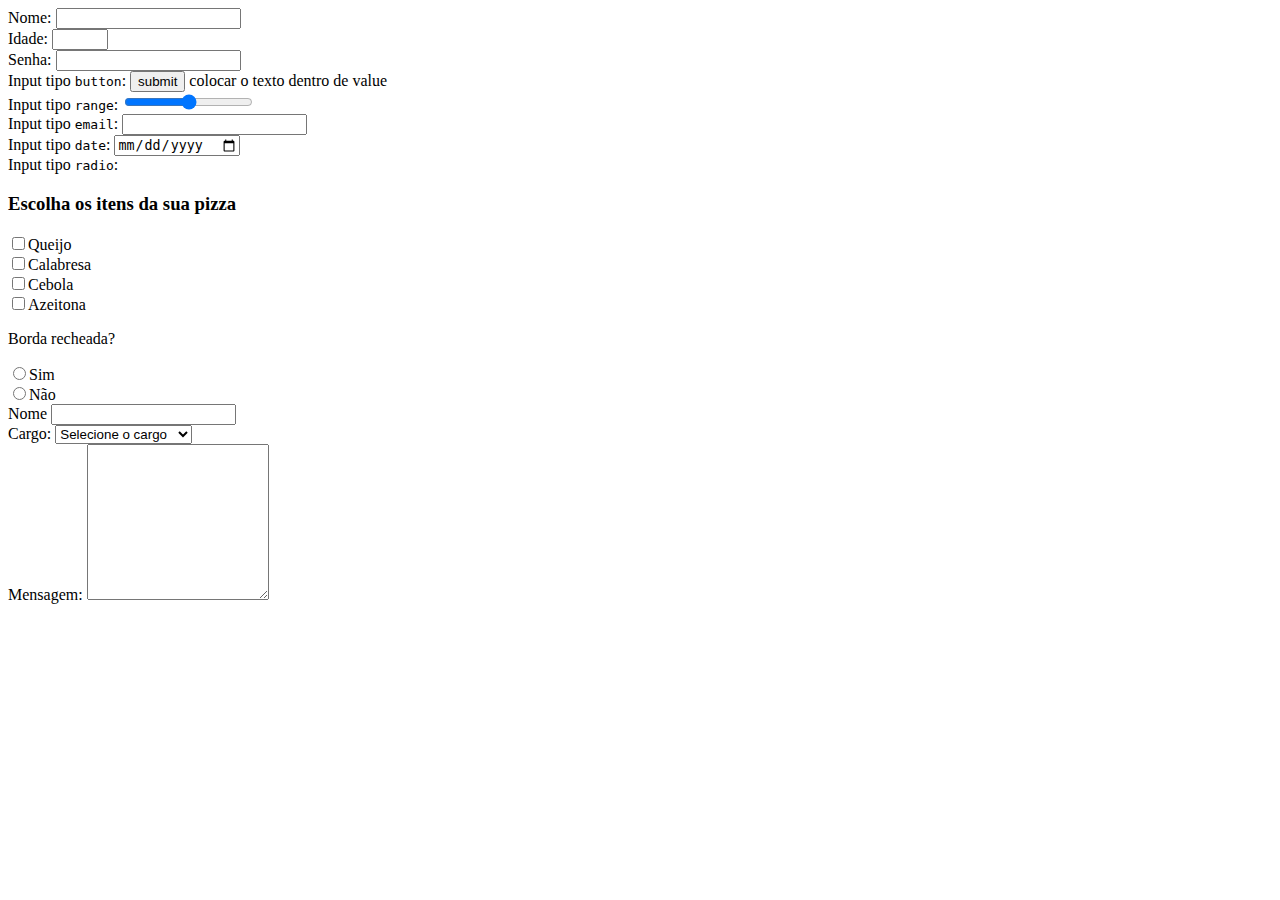
<file: HTML/1. Formulários/index.html>
<!DOCTYPE html>
<html lang="en">
<head>
    <meta charset="UTF-8">
    <meta name="viewport" content="width=device-width, initial-scale=1.0">
    <title>Document</title>
</head>
<body>
    <form name="signup" target="_blank" autocomplete="off" method="post" onsubmit="alert['formulário enviado']" action="https://meusite.com.br/signup">
        <label>Nome: </label><input type="text" name="name"><br>
        <label>Idade: </label> <input type="number" min="18" max="99"  step="5" name="age"><br>
        <label>Senha: </label> <input type="password" name="password"><br>
        <label>Input tipo <code>button</code>: </label> <input type="button" value="submit"> colocar o texto dentro de value<br>
        <label>Input tipo <code>range</code>: </label><input type="range"><br>
        <label>Input tipo <code>email</code>: </label><input type="email"><br>
        <label>Input tipo <code>date</code>: </label><input type="date"><br>
        <label>Input tipo <code>radio</code>: </label>
    </form>    

    <form method="get">
     <h3> Escolha os itens da sua pizza</h3>
     <input type="checkbox" name="opcionais[]" value="queijo">Queijo<br>
     <input type="checkbox" name="opcionais[]" value="calabresa">Calabresa<br>
     <input type="checkbox" name="opcionais[]" value="cebola">Cebola<br>
     <input type="checkbox" name="opcionais[]" value="azeitona">Azeitona<br>

     <p>Borda recheada?</p>
     <input type="radio" name="borda" value="sim">Sim<br>
     <input type="radio" name="borda" value="nao">Não<br>
    </FORM>


    <form>
        <label>Nome</label> <input type="text" name="name"><br>
        <label>Cargo:</label>
        <select name="role" id="">
            <option value="">Selecione o cargo</option>
            <option value="administrativo">Administrativo</option>
            <option value="financeiro">Financeiro</option>
            <option value="recursos-humanos">Recursos humanos</option>
        </select><br>
        <label>Mensagem: </label>
        <textarea rows="10" cols="20" name="message"></textarea>
       

    </form>

</body>
</html>
</file>
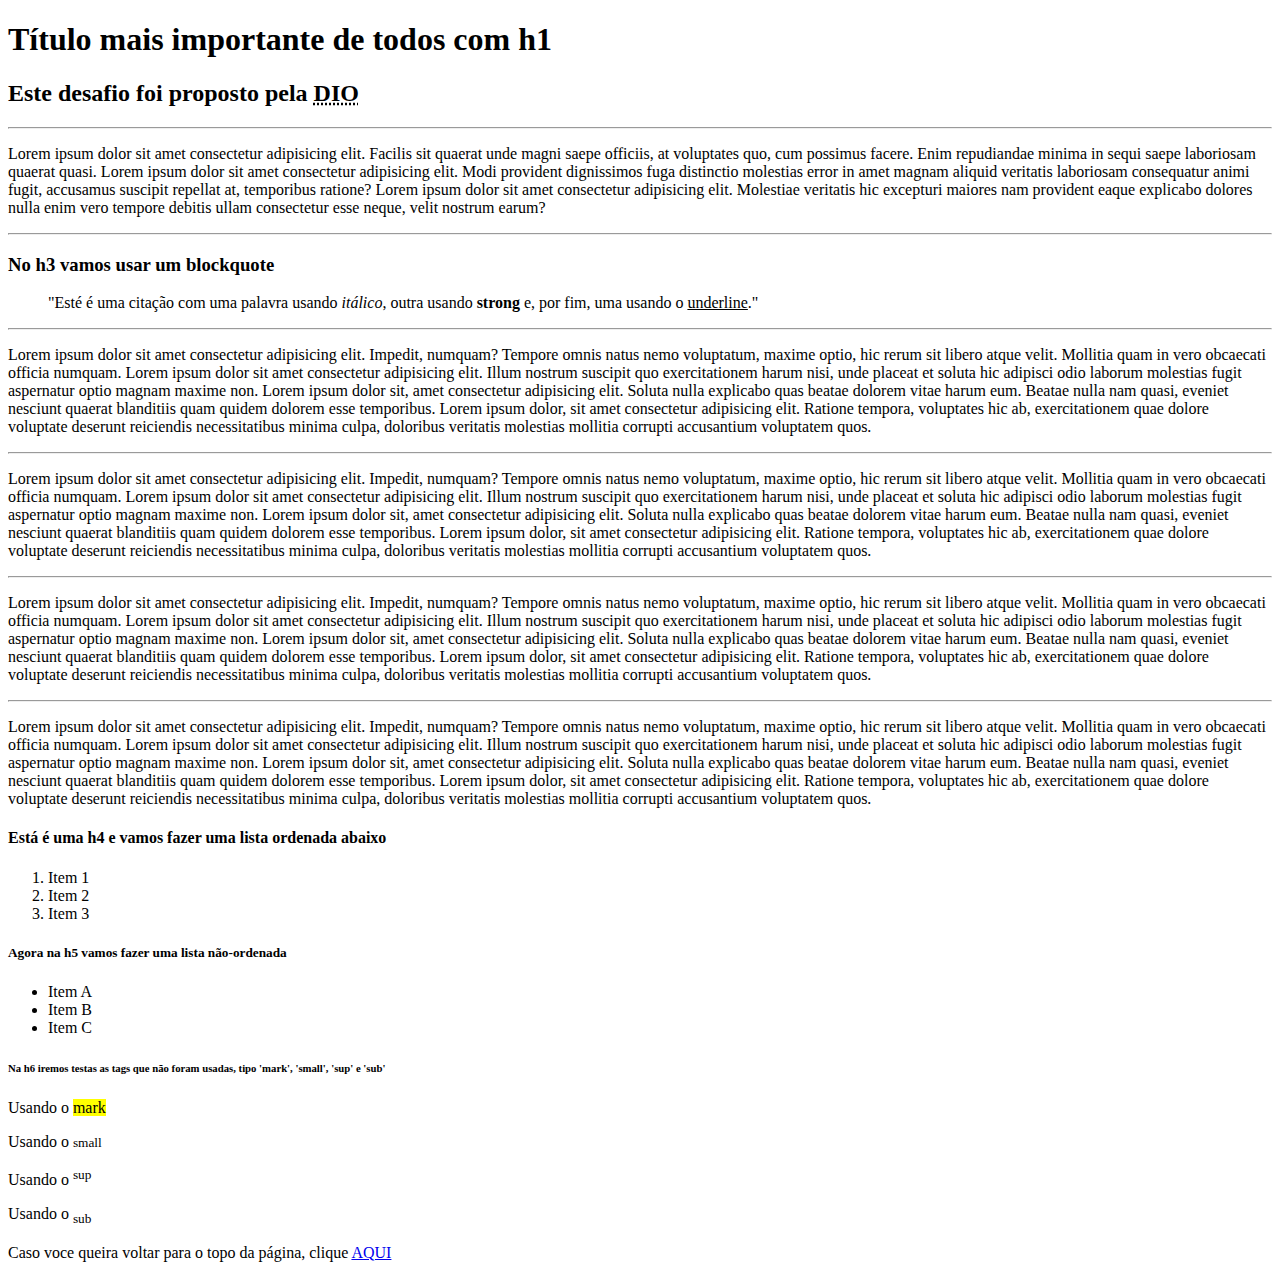
<file: HTML/Desafio 1 - Criar Página HTML/index.html>
<!DOCTYPE html>
<html lang="pt-br">
<head>
    <meta charset="UTF-8">
    <meta name="viewport" content="width=device-width, initial-scale=1.0">
    <title>Desafio 1</title>
</head>
<body>
    <h1><a id="inicio">Título mais importante de todos com h1</h1></a>
    <h2>Este desafio foi proposto pela <abbr title="Digital Inovation One">DIO</abbr></h2>
    <hr>
         <p>Lorem ipsum dolor sit amet consectetur adipisicing elit. Facilis sit quaerat unde magni saepe officiis, at voluptates quo, cum possimus facere. Enim repudiandae minima in sequi saepe laboriosam quaerat quasi. Lorem ipsum dolor sit amet consectetur adipisicing elit. Modi provident dignissimos fuga distinctio molestias error in amet magnam aliquid veritatis laboriosam consequatur animi fugit, accusamus suscipit repellat at, temporibus ratione? Lorem ipsum dolor sit amet consectetur adipisicing elit. Molestiae veritatis hic excepturi maiores nam provident eaque explicabo dolores nulla enim vero tempore debitis ullam consectetur esse neque, velit nostrum earum?</p>
    <hr>

    <h3>No h3 vamos usar um blockquote</h3>
        <blockquote>"Esté é uma citação com uma palavra usando <i>itálico</i>, outra usando <strong>strong</strong> e, por fim, uma usando o <u>underline</u>."</blockquote>
    <hr>

        <p>Lorem ipsum dolor sit amet consectetur adipisicing elit. Impedit, numquam? Tempore omnis natus nemo voluptatum, maxime optio, hic rerum sit libero atque velit. Mollitia quam in vero obcaecati officia numquam. Lorem ipsum dolor sit amet consectetur adipisicing elit. Illum nostrum suscipit quo exercitationem harum nisi, unde placeat et soluta hic adipisci odio laborum molestias fugit aspernatur optio magnam maxime non. Lorem ipsum dolor sit, amet consectetur adipisicing elit. Soluta nulla explicabo quas beatae dolorem vitae harum eum. Beatae nulla nam quasi, eveniet nesciunt quaerat blanditiis quam quidem dolorem esse temporibus. Lorem ipsum dolor, sit amet consectetur adipisicing elit. Ratione tempora, voluptates hic ab, exercitationem quae dolore voluptate deserunt reiciendis necessitatibus minima culpa, doloribus veritatis molestias mollitia corrupti accusantium voluptatem quos.</p>

    <hr>

        <p>Lorem ipsum dolor sit amet consectetur adipisicing elit. Impedit, numquam? Tempore omnis natus nemo voluptatum, maxime optio, hic rerum sit libero atque velit. Mollitia quam in vero obcaecati officia numquam. Lorem ipsum dolor sit amet consectetur adipisicing elit. Illum nostrum suscipit quo exercitationem harum nisi, unde placeat et soluta hic adipisci odio laborum molestias fugit aspernatur optio magnam maxime non. Lorem ipsum dolor sit, amet consectetur adipisicing elit. Soluta nulla explicabo quas beatae dolorem vitae harum eum. Beatae nulla nam quasi, eveniet nesciunt quaerat blanditiis quam quidem dolorem esse temporibus. Lorem ipsum dolor, sit amet consectetur adipisicing elit. Ratione tempora, voluptates hic ab, exercitationem quae dolore voluptate deserunt reiciendis necessitatibus minima culpa, doloribus veritatis molestias mollitia corrupti accusantium voluptatem quos.</p>
    <hr>


        <p>Lorem ipsum dolor sit amet consectetur adipisicing elit. Impedit, numquam? Tempore omnis natus nemo voluptatum, maxime optio, hic rerum sit libero atque velit. Mollitia quam in vero obcaecati officia numquam. Lorem ipsum dolor sit amet consectetur adipisicing elit. Illum nostrum suscipit quo exercitationem harum nisi, unde placeat et soluta hic adipisci odio laborum molestias fugit aspernatur optio magnam maxime non. Lorem ipsum dolor sit, amet consectetur adipisicing elit. Soluta nulla explicabo quas beatae dolorem vitae harum eum. Beatae nulla nam quasi, eveniet nesciunt quaerat blanditiis quam quidem dolorem esse temporibus. Lorem ipsum dolor, sit amet consectetur adipisicing elit. Ratione tempora, voluptates hic ab, exercitationem quae dolore voluptate deserunt reiciendis necessitatibus minima culpa, doloribus veritatis molestias mollitia corrupti accusantium voluptatem quos.</p>

    <hr>

         <p>Lorem ipsum dolor sit amet consectetur adipisicing elit. Impedit, numquam? Tempore omnis natus nemo voluptatum, maxime optio, hic rerum sit libero atque velit. Mollitia quam in vero obcaecati officia numquam. Lorem ipsum dolor sit amet consectetur adipisicing elit. Illum nostrum suscipit quo exercitationem harum nisi, unde placeat et soluta hic adipisci odio laborum molestias fugit aspernatur optio magnam maxime non. Lorem ipsum dolor sit, amet consectetur adipisicing elit. Soluta nulla explicabo quas beatae dolorem vitae harum eum. Beatae nulla nam quasi, eveniet nesciunt quaerat blanditiis quam quidem dolorem esse temporibus. Lorem ipsum dolor, sit amet consectetur adipisicing elit. Ratione tempora, voluptates hic ab, exercitationem quae dolore voluptate deserunt reiciendis necessitatibus minima culpa, doloribus veritatis molestias mollitia corrupti accusantium voluptatem quos.</p>


    <h4>Está é uma h4 e vamos fazer uma lista ordenada abaixo</h4>
        <ol>
            <li>Item 1</li>
            <li>Item 2</li>
            <li>Item 3</li>
        </ol>

    <h5>Agora na h5 vamos fazer uma lista não-ordenada</h5>
        <ul>
            <li>Item A</li>
            <li>Item B</li>
            <li>Item C</li>
        </ul>
    
    <h6>Na h6 iremos testas as tags que não foram usadas, tipo 'mark', 'small', 'sup' e 'sub' </h6>
        <p>Usando o <mark>mark</mark></p>
        <p>Usando o <small>small</small></p>
        <p>Usando o <sup>sup</sup></p>
        <p>Usando o <sub>sub</sub></p>
        <p>Caso voce queira voltar para o topo da página, clique <a href="#inicio">AQUI</a></p>
        
   
</body>
</html>
</file>
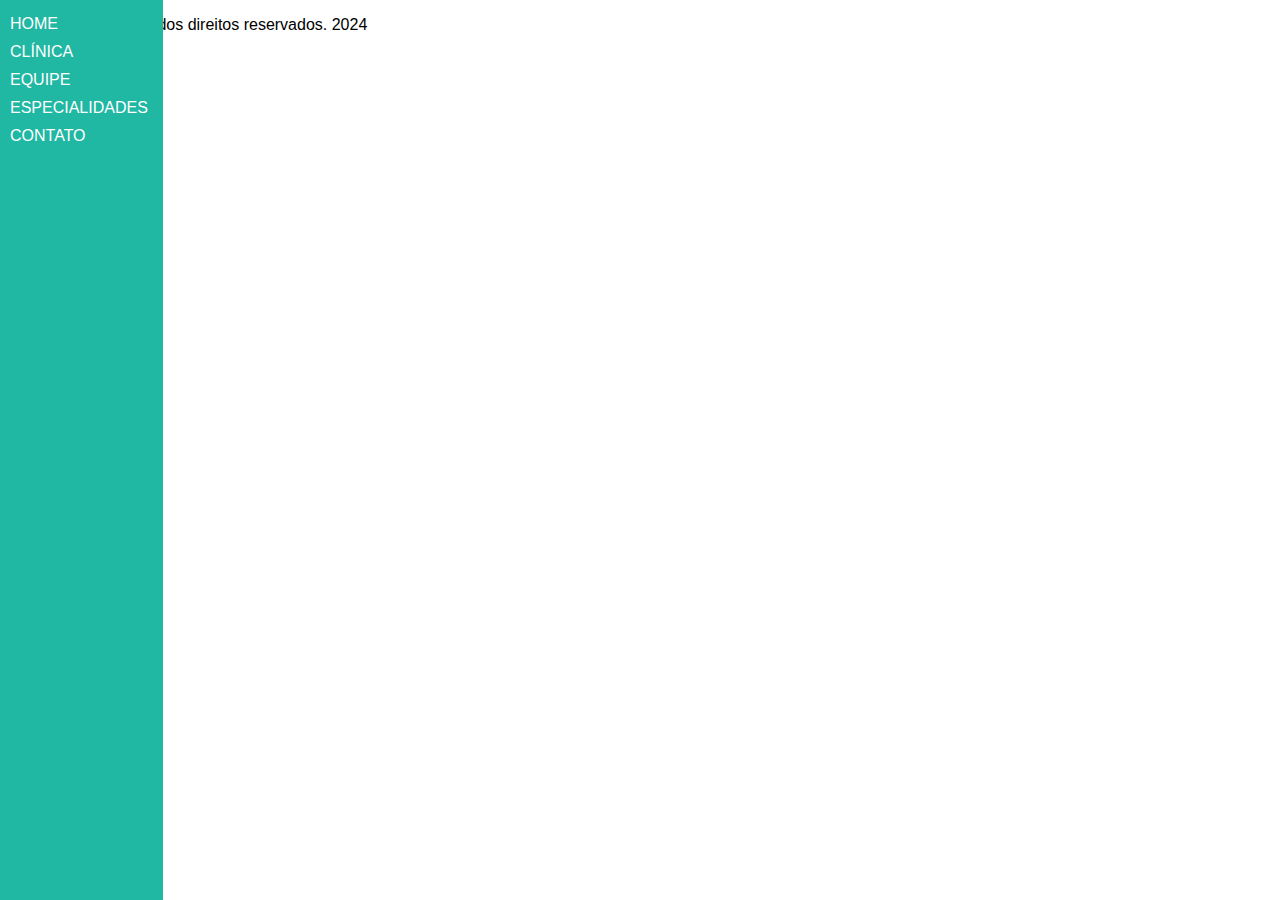
<file: HTML/0. Desafios/Desafio 2 - Site Completo/index.html>
<!DOCTYPE html>
<html lang="pt-br">
<head>
    <meta charset="UTF-8">
    <meta name="viewport" content="width=device-width, initial-scale=1.0">
    <title>Site Completo</title>
    <link rel="stylesheet" href="style.css"> 
</head>
<body>
    <div class="sidenav">
      <a href="index.html">Home</a>
      <a href="clinica.html">Clínica</a>
      <a href="equipe.html">Equipe</a>
      <a href="especialidades.html">Especialidades</a>
      <a href="contato.html">Contato</a>
    </div>
    <header>

    </header>

    <main>

      
    </main>
    <footer>
      <p>Clínica dos Ogros, todos direitos reservados. 2024</p>
    </footer>
</body>
</html>
</file>
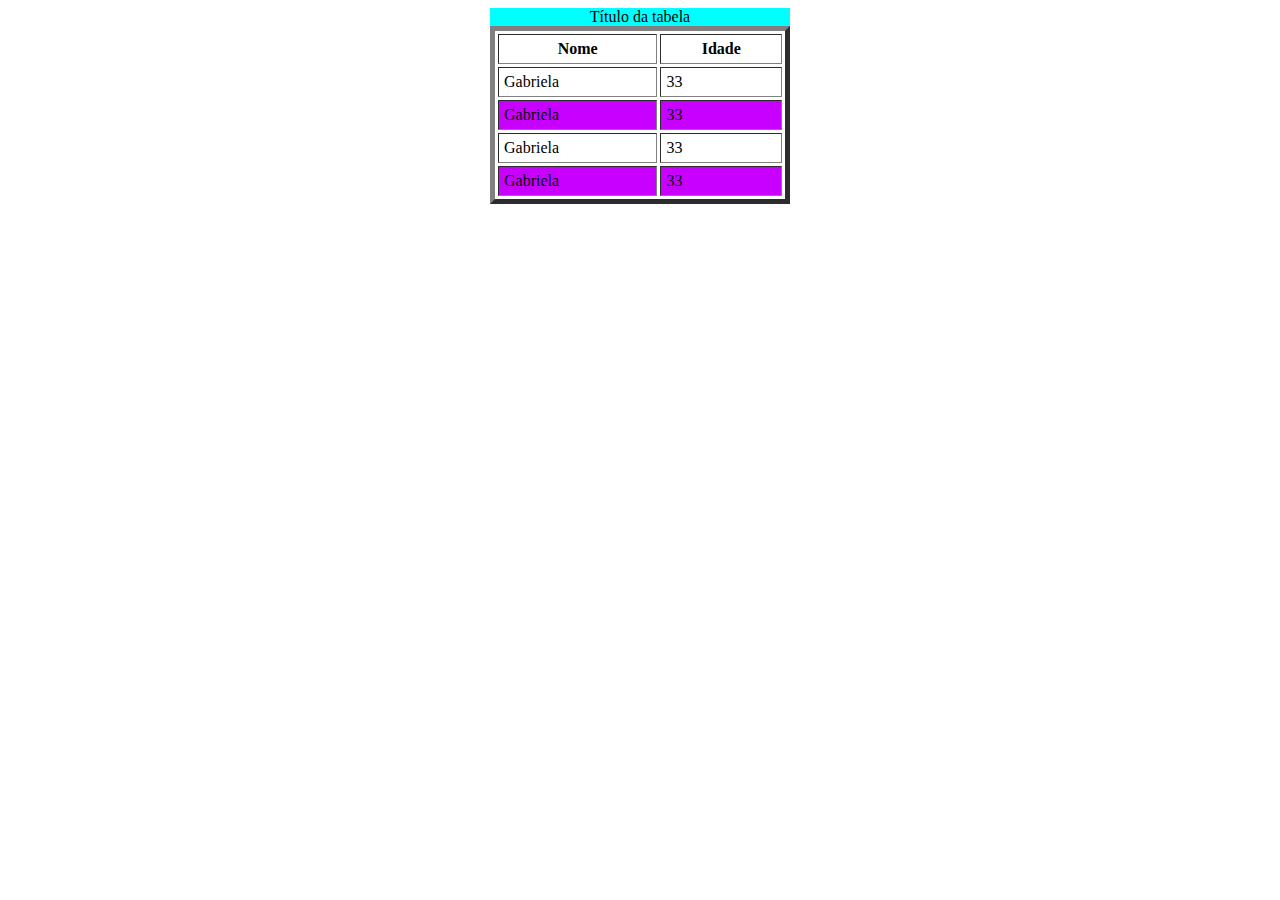
<file: HTML/4. Tabelas/tabela.html>
<!DOCTYPE html>
<html lang="en">
<head>
    <meta charset="UTF-8">
    <meta name="viewport" content="width=device-width, initial-scale=1.0">
    <title>Document</title>
    <style>
        table tr:nth-child(even) {
            background-color: rgb(200, 0, 255); //bota cor nas linhas pares
        }

        table tr:hover td {
            background-color: red; 
        }

         caption {
            background-color:aqua;
        }
        table {
            
        }
    </style>
    
</head>
<body>
    
    <table summary="Sobre o que é esta tabela. Útil pra leitores de tela" border="5" width="300" align="center" cellspacing="3" cellpadding="5">
        <caption>Título da tabela</caption>
        <thead>
            <tr> <!--table row. Engloba todas as células que compõe aquela linha-->
                <th title="nome completo">Nome</th> <!--table header. Importante tambem pra acessibilidade -->
                <th>Idade</th>
            </tr>
        </thead>
           
        <tbody>
            <tr>
                <td>Gabriela</td>
                <td>33</td>
            </tr>
            <tr>
                <td>Gabriela</td>
                <td>33</td>
            </tr>
            <tr>
                <td>Gabriela</td>
                <td>33</td>
            </tr>
            <tr>
                <td>Gabriela</td>
                <td>33</td>
            </tr>
        </tbody>
    </table>
</body>
</html>
</file>
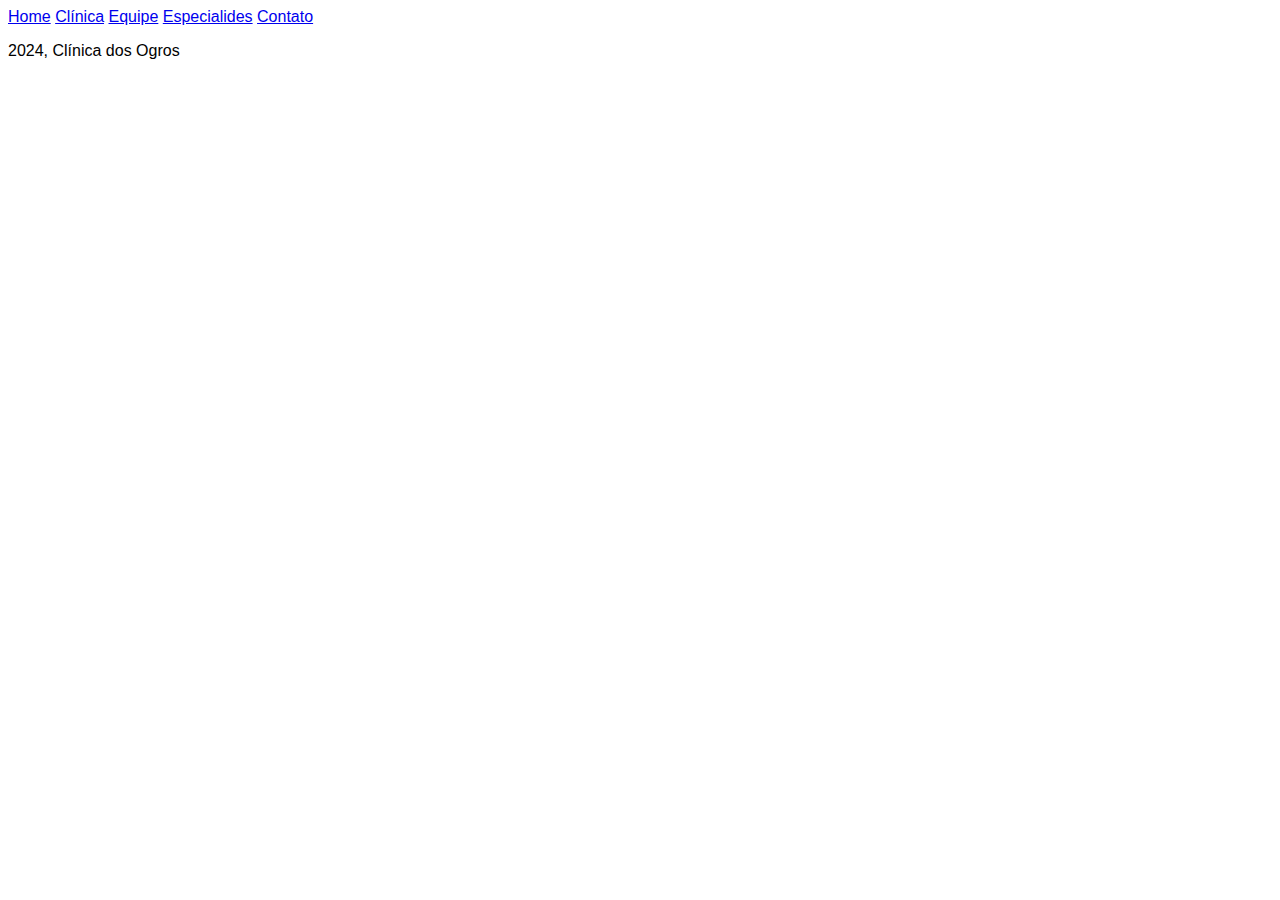
<file: HTML/0. Desafios/Desafio 2 - Site Completo/clinica.html>
<!DOCTYPE html>
<html lang="pt-br">
<head>
    <meta charset="UTF-8">
    <meta name="viewport" content="width=device-width, initial-scale=1.0">
    <title>Clínica dos Ogros</title>
    <link rel="stylesheet" href="style.css"> 
</head>
<body>
  <div class="navbar">
    <a href="index.html">Home</a>
    <a href="clinica.html">Clínica</a>
    <a href="equipe.html">Equipe</a>
    <a href="especialidades.html">Especialides</a>
    <a href="contato.html">Contato</a>

    
  <footer>
    <p>2024, Clínica dos Ogros</p>
  </footer>
</body>
</html>
</file>
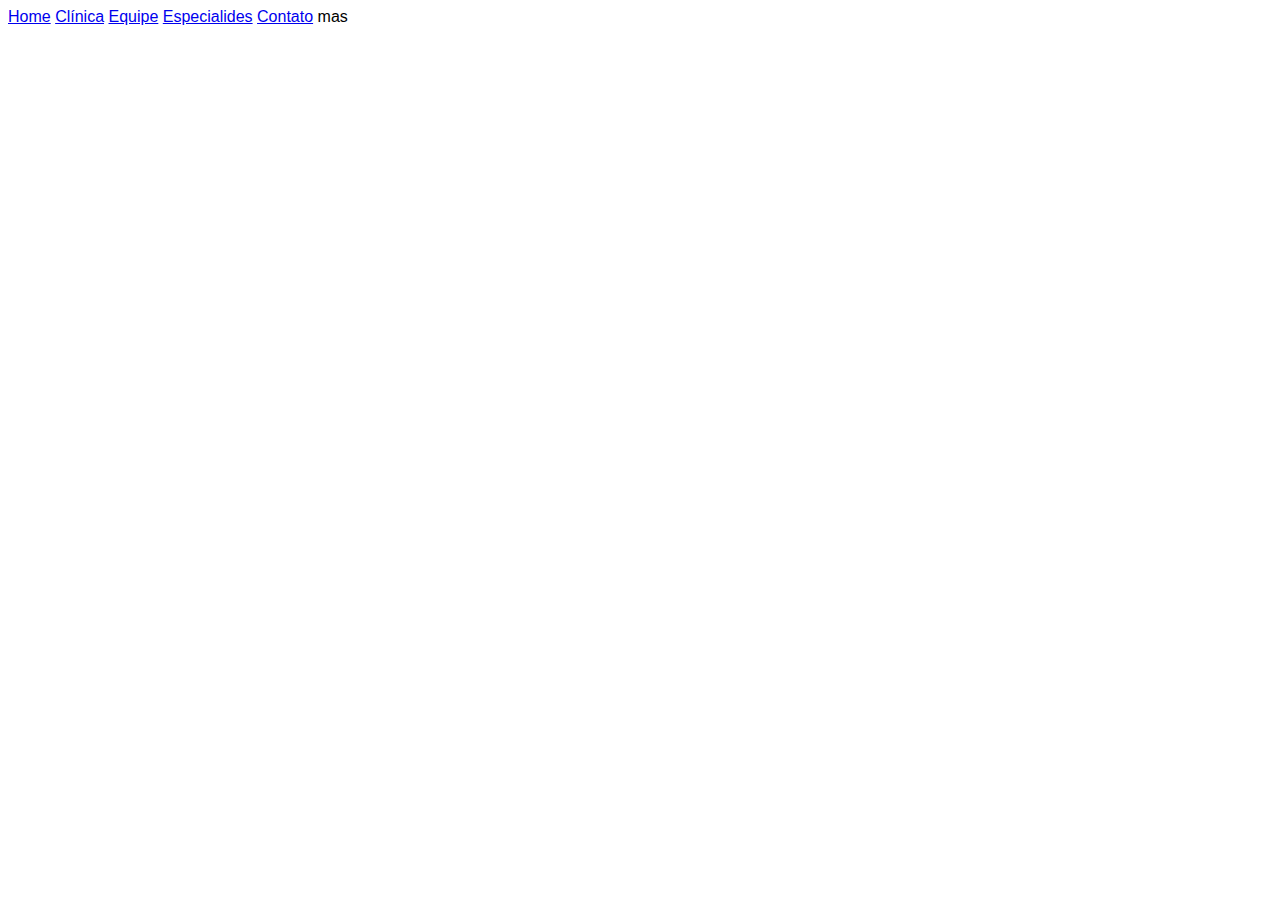
<file: HTML/0. Desafios/Desafio 2 - Site Completo/contato.html>
<!DOCTYPE html>
<html lang="pt-br">
<head>
    <meta charset="UTF-8">
    <meta name="viewport" content="width=device-width, initial-scale=1.0">
    <title>Site Completo</title>
    <link rel="stylesheet" href="style.css"> 
</head>
<body>
  <div class="navbar">
    <a href="index.html">Home</a>
    <a href="clinica.html">Clínica</a>
    <a href="equipe.html">Equipe</a>
    <a href="especialidades.html">Especialides</a>
    <a href="contato.html">Contato</a>
    
</body>
</html>mas
</file>
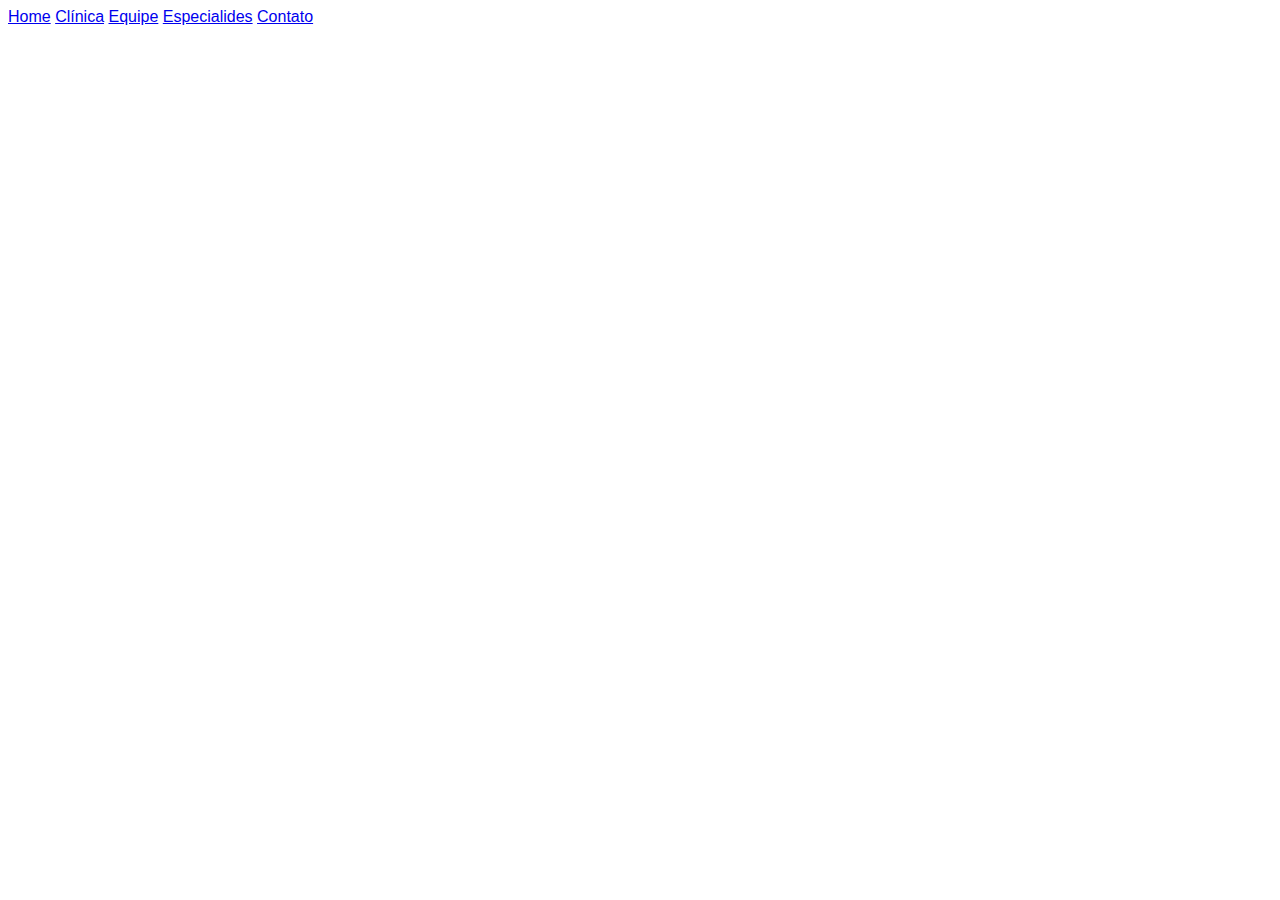
<file: HTML/0. Desafios/Desafio 2 - Site Completo/equipe.html>
<!DOCTYPE html>
<html lang="pt-br">
<head>
    <meta charset="UTF-8">
    <meta name="viewport" content="width=device-width, initial-scale=1.0">
    <title>Site Completo</title>
    <link rel="stylesheet" href="style.css"> 
</head>
<body>
  <div class="navbar">
    <a href="#home">Home</a>
    <a href="#clinica">Clínica</a>
    <a href="#equipe">Equipe</a>
    <a href="#especialidades">Especialides</a>
    <a href="#contato">Contato</a>
    
</body>
</html>
</file>
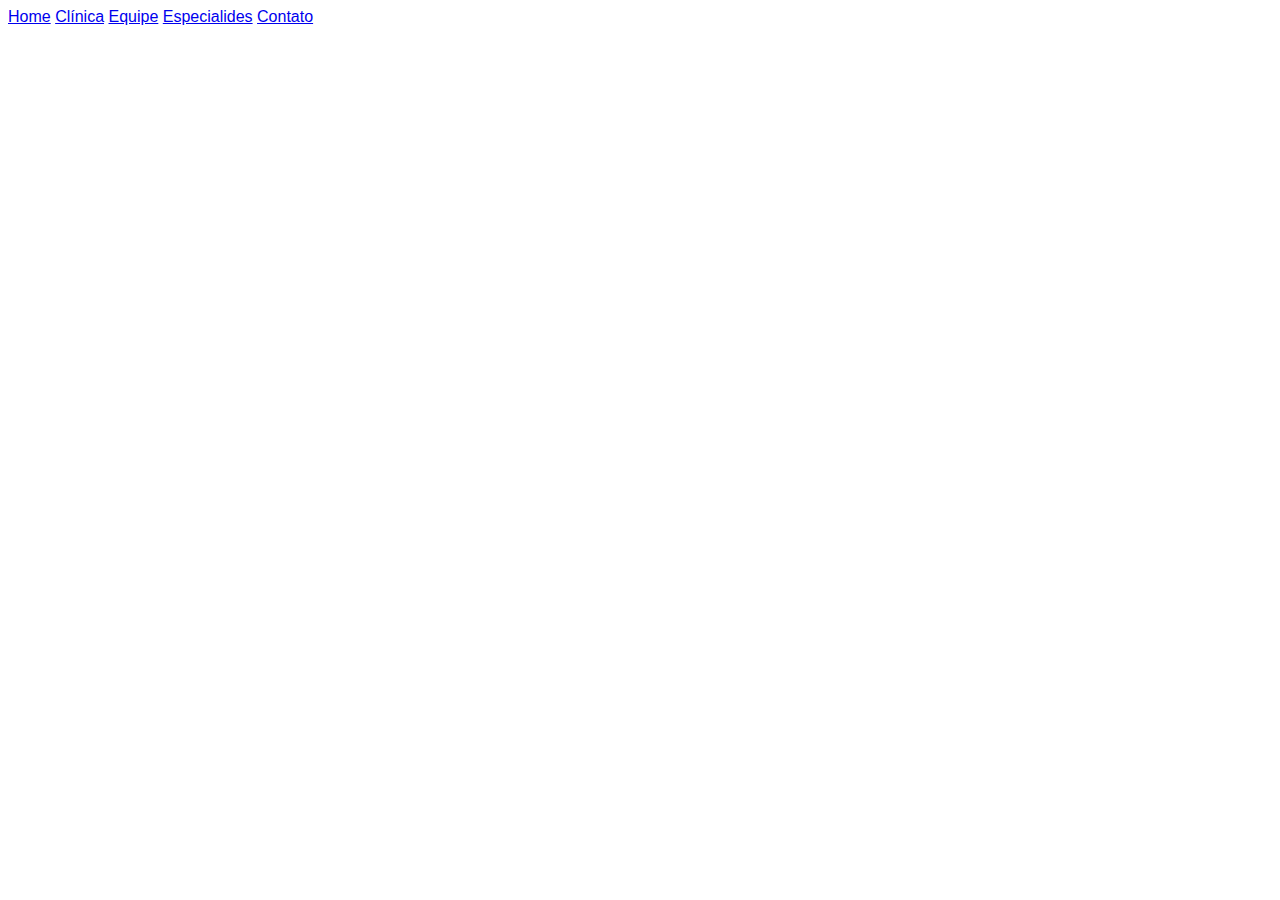
<file: HTML/0. Desafios/Desafio 2 - Site Completo/especialidades.html>
<!DOCTYPE html>
<html lang="pt-br">
<head>
    <meta charset="UTF-8">
    <meta name="viewport" content="width=device-width, initial-scale=1.0">
    <title>Site Completo</title>
    <link rel="stylesheet" href="style.css"> 
</head>
<body>
  <div class="navbar">
    <a href="index.html">Home</a>
    <a href="clinica.html">Clínica</a>
    <a href="equipe.html">Equipe</a>
    <a href="especialidades.html">Especialides</a>
    <a href="contato.html">Contato</a>
    
</body>
</html>
</file>
<file: HTML/0. Desafios/Desafio 2 - Site Completo/style.css>
body{
    font-family: sans-serif;

}

.sidenav{
    background-color: #20b7a3;
    height: 100%;
    width: auto; /*ajusta o tamanho do conteiner conforme conteúdo, porém é necessário um padding right pq se não a borda fica grudada no conteúdo */
    position: fixed; /* Posicionado em relação a janela do navegador, se mantem fixo mesmo que a página seja rolada */
    top: 0px; /*gruda o contêiner o mais pra cima que dá*/
    left: 0px; /*gruda a margem do bloco o mais pra esquerda que dá*/
    padding-top: 10px; /*padding do elemento mais de cima em relação a margem do bloco*/
    padding-right: 10px;
    text-transform: uppercase;

    /* Criar o :hover na .sidenav vai fazer o bloco todo mudar de cor */
   
}   

.sidenav a {
    
    padding: 5px;
    padding-left: 10px;
    display: block; /*distribui as opções em 1 por linha */
    text-decoration: none; /* PRECISA ser aplicado direto nos elementos filhos, ao contrário do text-transform que é herdável*/
    color: #ffffff;
    font-weight: ;
    
    
}

.sidenav a:hover {
    background-color: #2fffe3;
    color: #000000;
    font-weight: bolder;
}
</file>
